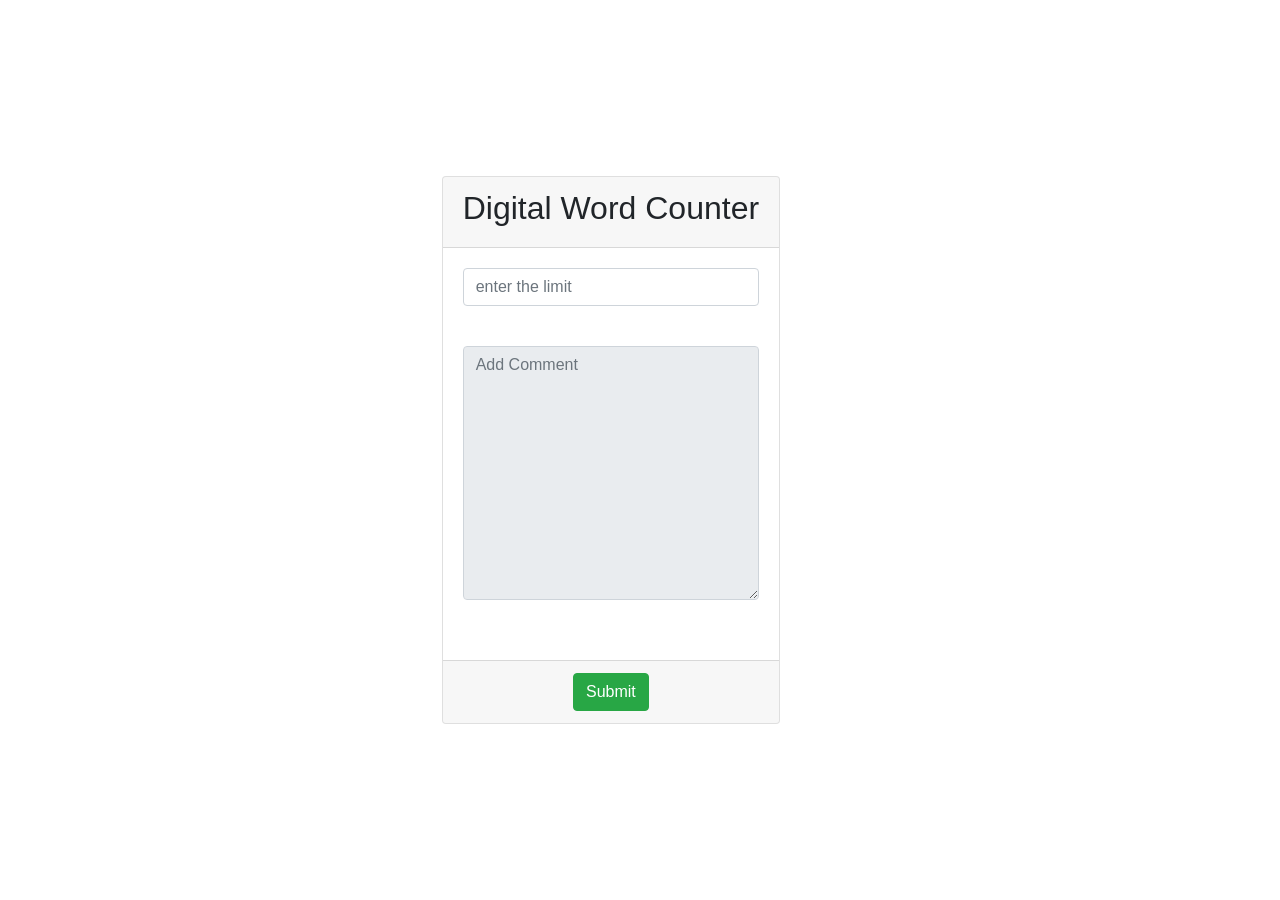
<file: index.html>
<!DOCTYPE html>
<html lang="en">
<head>
    <meta charset="UTF-8">
    <meta name="viewport" content="width=device-width, initial-scale=1.0">
    <title>Digital Words Counter</title>
    <link rel="stylesheet" href="https://maxcdn.bootstrapcdn.com/bootstrap/4.5.0/css/bootstrap.min.css">
    <script src="https://ajax.googleapis.com/ajax/libs/jquery/3.5.1/jquery.min.js"></script>
    <script src="https://cdnjs.cloudflare.com/ajax/libs/popper.js/1.16.0/umd/popper.min.js"></script>
    <script src="https://maxcdn.bootstrapcdn.com/bootstrap/4.5.0/js/bootstrap.min.js"></script>

    <link rel="stylesheet" href="styles.css">
    <script src="scripts.js"></script>
</head>
<body >
    <div class="container-fluid">
      <div class="row">
        
        <div class="col-sm-4"></div>
     <div class="col-sm-4 vertical-center">
      
       
      
     <div class="card">
       <div class="card-header"><h2>Digital Word Counter</h2></div>
       <div class="card-body">
         <form>
          <input type="number" class="form-control" placeholder="enter the limit" id="limit" onfocusout="load()"><br>
          <p id="totwords"></p>
           <p id="enough"></p>
           <textarea class="form-control" rows="10" id="commentarea" type="text" oninput="countWords()" disabled placeholder="Add Comment"></textarea>
         </form><br>
         <div class="row">
           <div class="col-sm-6"><p id="writtenwords"></p></div>
           <div class="col-sm-6"><p id="wordsleft"></p></div>
         </div>
       </div>
       <div class="card-footer text-center">
         <button class="btn btn-success">Submit</button>
       </div>
     </div>
     </div>
     <div class="col-sm-4"></div>
     </div>
    </div>
</body>
</html>
</file>
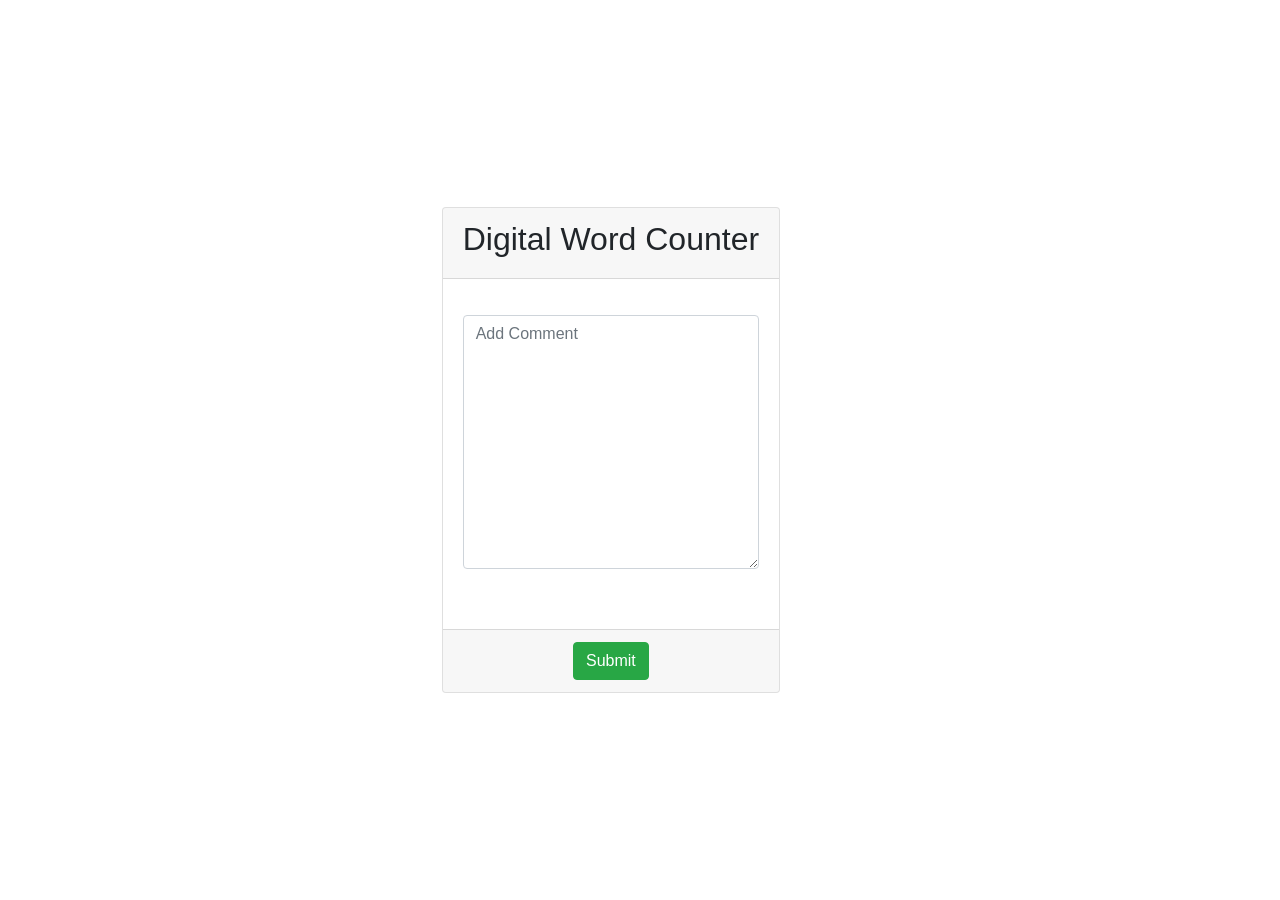
<file: DigitalCounter.html>
<!DOCTYPE html>
<html lang="en">
<head>
    <meta charset="UTF-8">
    <meta name="viewport" content="width=device-width, initial-scale=1.0">
    <title>Digital Words Counter</title>
    <link rel="stylesheet" href="https://maxcdn.bootstrapcdn.com/bootstrap/4.5.0/css/bootstrap.min.css">
    <script src="https://ajax.googleapis.com/ajax/libs/jquery/3.5.1/jquery.min.js"></script>
    <script src="https://cdnjs.cloudflare.com/ajax/libs/popper.js/1.16.0/umd/popper.min.js"></script>
    <script src="https://maxcdn.bootstrapcdn.com/bootstrap/4.5.0/js/bootstrap.min.js"></script>

    <link rel="stylesheet" href="styles.css">
    <script src="scripts.js"></script>
</head>
<body onload="load()">
    <div class="container-fluid">
      <div class="row">
     <div class="col-sm-6 offset-4 vertical-center">
     <div class="card">
       <div class="card-header"><h2>Digital Word Counter</h2></div>
       <div class="card-body">
        <p id="totwords"></p>
        <p id="enough"></p>
         <form>
           <textarea class="form-control" rows="10" id="commentarea" type="text" oninput="countWords()" placeholder="Add Comment"></textarea>
         </form><br>
         <div class="row">
           <div class="col-sm-6"><p id="writtenwords"></p></div>
           <div class="col-sm-6"><p id="wordsleft"></p></div>
         </div>
       </div>
       <div class="card-footer text-center">
         <button class="btn btn-success">Submit</button>
       </div>
     </div>
     </div>
     </div>
    </div>
</body>
</html>
</file>
<file: styles.css>
.vertical-center {
    
    min-height: 100vh;
    display: flex;
    align-items: center;
  }
#totwords{
    font-weight: bold;
}
#wordsleft,#writtenwords{
    color: gray;
}
</file>
